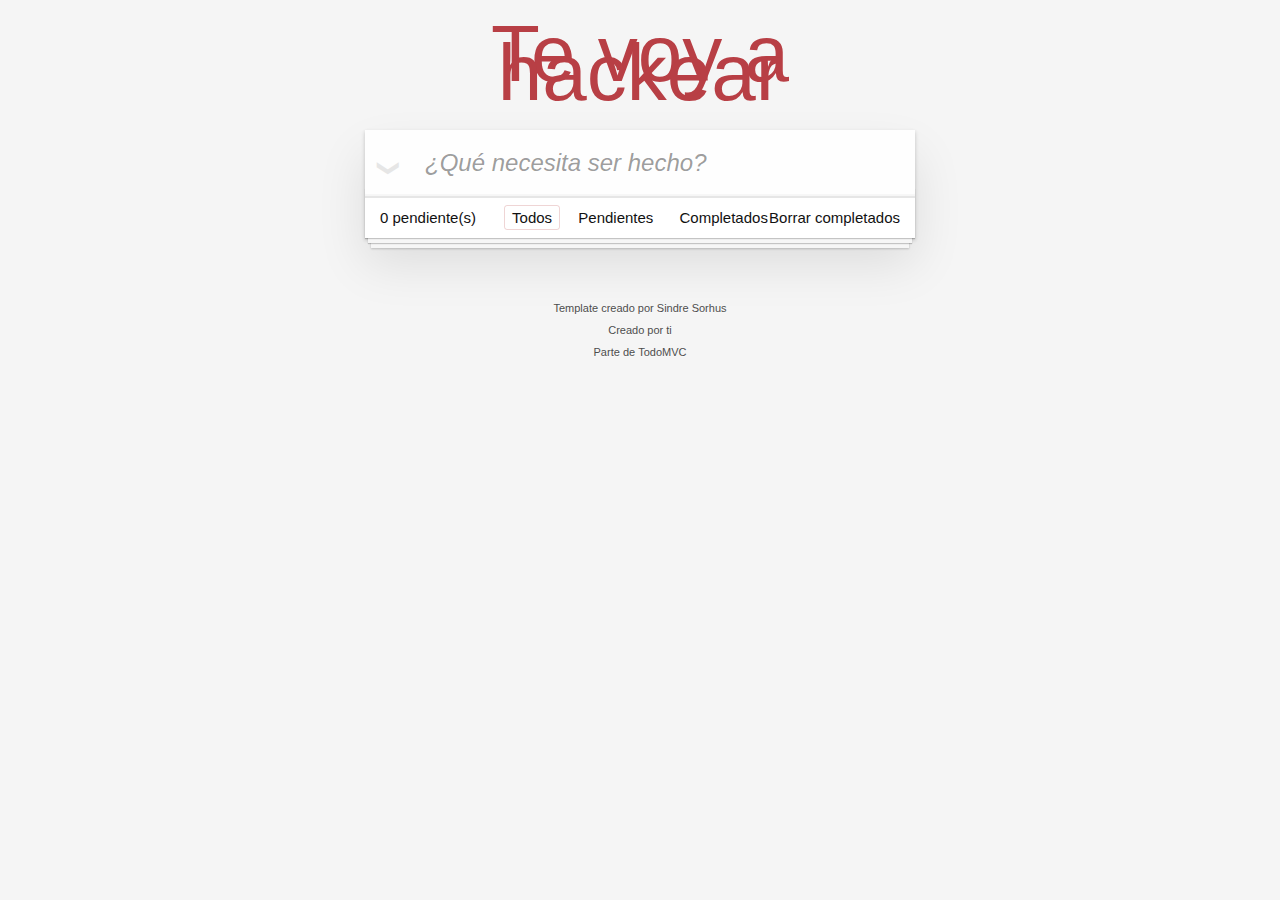
<file: docs/index.html>
<!doctype html>
<html lang="en">

<head>
    <meta charset="utf-8">
    <meta name="viewport" content="width=device-width,initial-scale=1">
    <meta name="description" content="PENDIENTE AL PASOOOO !!! 🎉🎉🎶 ESTO ES UN TUITE LROEM UIOSADJ JKDSFHGHGSAD LKKJGIUTARSES PPOUFUIASYUD OASDUUIOYGYTASYUDTASTDTRYTASTFPOSFIGPOFDGOFDPGOÁPSODPSD">
    <meta property="og:image" content="http://clipart-library.com/images/8ixrddnAT.jpg">
    <title>Esto es un titulo muy buggeado 🥵 !!!!!!!!!!!! LARGO TITULO LARGO TIRULO LARGHO LARGOO</title>
    <link href="main.f9130a7f4e7ec5efe334.css" rel="stylesheet">
</head>

<body>
    <section class="todoapp">
        <header class="header">
            <h1>Te voy a hackear</h1><input class="new-todo" placeholder="¿Qué necesita ser hecho?" autofocus>
        </header>
        <section class="main"><input id="toggle-all" class="toggle-all" type="checkbox"> <label for="toggle-all">Mark
                all as complete</label>
            <ul class="todo-list"></ul>
        </section>
        <footer class="footer"><span class="todo-count"><strong>0</strong> pendiente(s)</span>
            <ul class="filters">
                <li><a class="selected filtro" href="#/">Todos</a></li>
                <li><a class="filtro" href="#/active">Pendientes</a></li>
                <li><a class="filtro" href="#/completed">Completados</a></li>
            </ul><button class="clear-completed">Borrar completados</button>
        </footer>
    </section>
    <footer class="info">
        <p>Template creado por <a href="http://sindresorhus.com">Sindre Sorhus</a></p>
        <p>Creado por <a href="http://todomvc.com">ti</a></p>
        <p>Parte de <a href="http://todomvc.com">TodoMVC</a></p>
    </footer>
    <script src="main.7e1141667d20a4802324.js"></script>
</body>

</html>
</file>
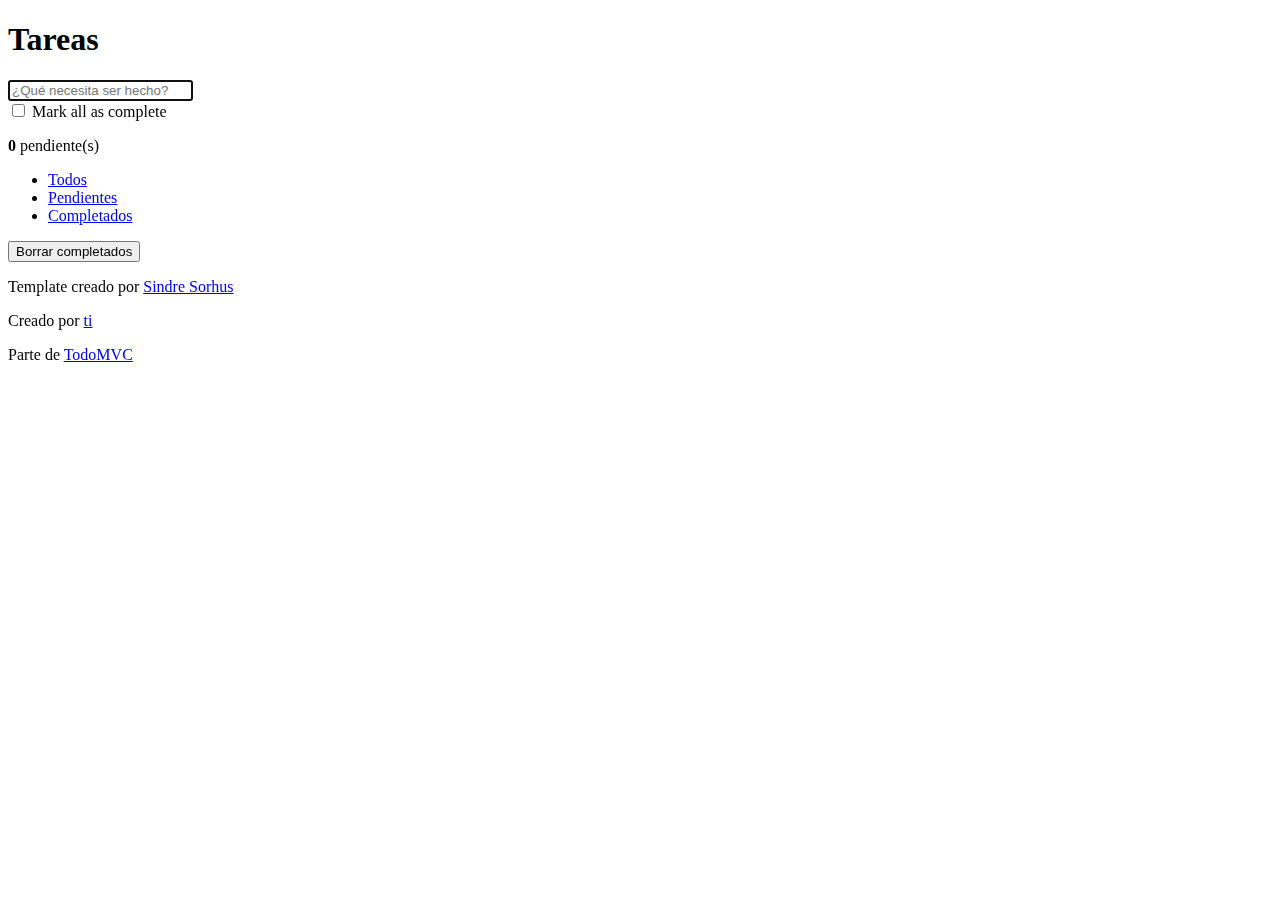
<file: src/index.html>
<!doctype html>
<html lang="en">
	<head>
		<meta charset="utf-8">
		<meta name="viewport" content="width=device-width, initial-scale=1">
		<title>Template • TodoMVC</title>
	</head>
	<body>
		<section class="todoapp">
			<header class="header">
				<h1>Tareas</h1>
				<input class="new-todo" placeholder="¿Qué necesita ser hecho?" autofocus>
			</header>
			<!-- This section should be hidden by default and shown when there are todos -->
			<section class="main">
				<input id="toggle-all" class="toggle-all" type="checkbox">
				<label for="toggle-all">Mark all as complete</label>
				<ul class="todo-list">
					<!-- These are here just to show the structure of the list items -->
					<!-- List items should get the class `editing` when editing and `completed` when marked as completed -->
					<!-- <li class="completed" data-id="abc">
						<div class="view">
							<input class="toggle" type="checkbox" checked>
							<label>Probar JavaScript</label>
							<button class="destroy"></button>
						</div>
						<input class="edit" value="Create a TodoMVC template">
					</li> -->
					<!-- <li>
						<div class="view">
							<input class="toggle" type="checkbox">
							<label>Comprar un unicornio</label>
							<button class="destroy"></button>
						</div>
						<input class="edit" value="Rule the web">
					</li> -->
				</ul>
			</section>
			<!-- This footer should hidden by default and shown when there are todos -->
			<footer class="footer">
				<!-- This should be `0 items left` by default -->
				<span class="todo-count"><strong>0</strong> pendiente(s)</span>
				<!-- Remove this if you don't implement routing -->
				<ul class="filters">
					<li>
						<a class="selected filtro" href="#/">Todos</a>
					</li>
					<li>
						<a class="filtro" href="#/active">Pendientes</a>
					</li>
					<li>
						<a class="filtro" href="#/completed">Completados</a>
					</li>
				</ul>
				<!-- Hidden if no completed items are left ↓ -->
				<button class="clear-completed">Borrar completados</button>
			</footer>
		</section>
		<footer class="info">

			<p>Template creado por <a href="http://sindresorhus.com">Sindre Sorhus</a></p>
			<!-- Change this out with your name and url ↓ -->
			<p>Creado por <a href="http://todomvc.com">ti</a></p>
			<p>Parte de <a href="http://todomvc.com">TodoMVC</a></p>
		</footer>
        
        
	</body>
</html>
</file>
<file: docs/main.f9130a7f4e7ec5efe334.css>
body,button,html{margin:0;padding:0}button{border:0;background:none;font-size:100%;vertical-align:baseline;font-family:inherit;font-weight:inherit;color:inherit;-webkit-appearance:none;appearance:none;-webkit-font-smoothing:antialiased}body,button{-moz-osx-font-smoothing:grayscale}body{font:14px Helvetica Neue,Helvetica,Arial,sans-serif;line-height:1.4em;background:#f5f5f5;color:#111;min-width:230px;max-width:550px;margin:0 auto;-webkit-font-smoothing:antialiased;font-weight:300}:focus{outline:0}.hidden{display:none}.todoapp{background:#fff;margin:130px 0 40px;position:relative;box-shadow:0 2px 4px 0 rgba(0,0,0,.2),0 25px 50px 0 rgba(0,0,0,.1)}.todoapp input::-webkit-input-placeholder{font-style:italic;font-weight:300;color:rgba(0,0,0,.4)}.todoapp input::-moz-placeholder{font-style:italic;font-weight:300;color:rgba(0,0,0,.4)}.todoapp input::input-placeholder{font-style:italic;font-weight:300;color:rgba(0,0,0,.4)}.todoapp h1{position:absolute;top:-140px;width:100%;font-size:80px;font-weight:200;text-align:center;color:#b83f45;-webkit-text-rendering:optimizeLegibility;-moz-text-rendering:optimizeLegibility;text-rendering:optimizeLegibility}.edit,.new-todo{position:relative;margin:0;width:100%;font-size:24px;font-family:inherit;font-weight:inherit;line-height:1.4em;color:inherit;padding:6px;border:1px solid #999;box-shadow:inset 0 -1px 5px 0 rgba(0,0,0,.2);box-sizing:border-box;-webkit-font-smoothing:antialiased;-moz-osx-font-smoothing:grayscale}.new-todo{padding:16px 16px 16px 60px;border:none;background:rgba(0,0,0,.003);box-shadow:inset 0 -2px 1px rgba(0,0,0,.03)}.main{position:relative;z-index:2;border-top:1px solid #e6e6e6}.toggle-all{width:1px;height:1px;border:none;opacity:0;position:absolute;right:100%;bottom:100%}.toggle-all+label{width:60px;height:34px;font-size:0;position:absolute;top:-52px;left:-13px;-webkit-transform:rotate(90deg);transform:rotate(90deg)}.toggle-all+label:before{content:"❯";font-size:22px;color:#e6e6e6;padding:10px 27px}.toggle-all:checked+label:before{color:#737373}.todo-list{margin:0;padding:0;list-style:none}.todo-list li{position:relative;font-size:24px;border-bottom:1px solid #ededed}.todo-list li:last-child{border-bottom:none}.todo-list li.editing{border-bottom:none;padding:0}.todo-list li.editing .edit{display:block;width:calc(100% - 43px);padding:12px 16px;margin:0 0 0 43px}.todo-list li.editing .view{display:none}.todo-list li .toggle{text-align:center;width:40px;height:auto;position:absolute;top:0;bottom:0;margin:auto 0;border:none;-webkit-appearance:none;appearance:none;opacity:0}.todo-list li .toggle+label{background-image:url("data:image/svg+xml;utf8,%3Csvg%20xmlns%3D%22http%3A//www.w3.org/2000/svg%22%20width%3D%2240%22%20height%3D%2240%22%20viewBox%3D%22-10%20-18%20100%20135%22%3E%3Ccircle%20cx%3D%2250%22%20cy%3D%2250%22%20r%3D%2250%22%20fill%3D%22none%22%20stroke%3D%22%23ededed%22%20stroke-width%3D%223%22/%3E%3C/svg%3E");background-repeat:no-repeat;background-position:0}.todo-list li .toggle:checked+label{background-image:url("data:image/svg+xml;utf8,%3Csvg%20xmlns%3D%22http%3A//www.w3.org/2000/svg%22%20width%3D%2240%22%20height%3D%2240%22%20viewBox%3D%22-10%20-18%20100%20135%22%3E%3Ccircle%20cx%3D%2250%22%20cy%3D%2250%22%20r%3D%2250%22%20fill%3D%22none%22%20stroke%3D%22%23bddad5%22%20stroke-width%3D%223%22/%3E%3Cpath%20fill%3D%22%235dc2af%22%20d%3D%22M72%2025L42%2071%2027%2056l-4%204%2020%2020%2034-52z%22/%3E%3C/svg%3E")}.todo-list li label{word-break:break-all;padding:15px 15px 15px 60px;display:block;line-height:1.2;transition:color .4s;font-weight:400;color:#4d4d4d}.todo-list li.completed label{color:#cdcdcd;text-decoration:line-through}.todo-list li .destroy{display:none;position:absolute;top:0;right:10px;bottom:0;width:40px;height:40px;font-size:30px;color:#cc9a9a;margin:auto 0 11px;transition:color .2s ease-out}.todo-list li .destroy:hover{color:#af5b5e}.todo-list li .destroy:after{content:"×"}.todo-list li:hover .destroy{display:block}.todo-list li .edit{display:none}.todo-list li.editing:last-child{margin-bottom:-1px}.footer{padding:10px 15px;height:20px;text-align:center;font-size:15px;border-top:1px solid #e6e6e6}.footer:before{content:"";position:absolute;right:0;bottom:0;left:0;height:50px;overflow:hidden;box-shadow:0 1px 1px rgba(0,0,0,.2),0 8px 0 -3px #f6f6f6,0 9px 1px -3px rgba(0,0,0,.2),0 16px 0 -6px #f6f6f6,0 17px 2px -6px rgba(0,0,0,.2)}.todo-count{float:left;text-align:left}.todo-count strong{font-weight:300}.filters{margin:0;padding:0;list-style:none;position:absolute;right:0;left:0}.filters li{display:inline}.filters li a{color:inherit;margin:3px;padding:3px 7px;text-decoration:none;border:1px solid transparent;border-radius:3px}.filters li a:hover{border-color:rgba(175,47,47,.1)}.filters li a.selected{border-color:rgba(175,47,47,.2)}.clear-completed,html .clear-completed:active{float:right;position:relative;line-height:20px;text-decoration:none;cursor:pointer}.clear-completed:hover{text-decoration:underline}.info{margin:65px auto 0;color:#4d4d4d;font-size:11px;text-shadow:0 1px 0 hsla(0,0%,100%,.5);text-align:center}.info p{line-height:1}.info a{color:inherit;text-decoration:none;font-weight:400}.info a:hover{text-decoration:underline}@media screen and (-webkit-min-device-pixel-ratio:0){.todo-list li .toggle,.toggle-all{background:none}.todo-list li .toggle{height:40px}}@media (max-width:430px){.footer{height:50px}.filters{bottom:10px}}hr{margin:20px 0;border:0;border-top:1px dashed #c5c5c5;border-bottom:1px dashed #f7f7f7}.learn a{font-weight:400;text-decoration:none;color:#b83f45}.learn a:hover{text-decoration:underline;color:#787e7e}.learn h3,.learn h4,.learn h5{margin:10px 0;font-weight:500;line-height:1.2;color:#000}.learn h3{font-size:24px}.learn h4{font-size:18px}.learn h5{margin-bottom:0;font-size:14px}.learn ul{padding:0;margin:0 0 30px 25px}.learn li{line-height:20px}.learn p{font-size:15px;font-weight:300;line-height:1.3;margin-top:0;margin-bottom:0}#issue-count{display:none}.quote{border:none;margin:20px 0 60px}.quote p{font-style:italic}.quote p:before{content:"“";top:-20px;left:3px}.quote p:after,.quote p:before{font-size:50px;opacity:.15;position:absolute}.quote p:after{content:"”";bottom:-42px;right:3px}.quote footer{position:absolute;bottom:-40px;right:0}.quote footer img{border-radius:3px}.quote footer a{margin-left:5px;vertical-align:middle}.speech-bubble{position:relative;padding:10px;background:rgba(0,0,0,.04);border-radius:5px}.speech-bubble:after{content:"";position:absolute;top:100%;right:30px;border:13px solid transparent;border-top-color:rgba(0,0,0,.04)}.learn-bar>.learn{position:absolute;width:272px;top:8px;left:-300px;padding:10px;border-radius:5px;background-color:hsla(0,0%,100%,.6);transition-property:left;transition-duration:.5s}@media (min-width:899px){.learn-bar{width:auto;padding-left:300px}.learn-bar>.learn{left:8px}}
</file>
